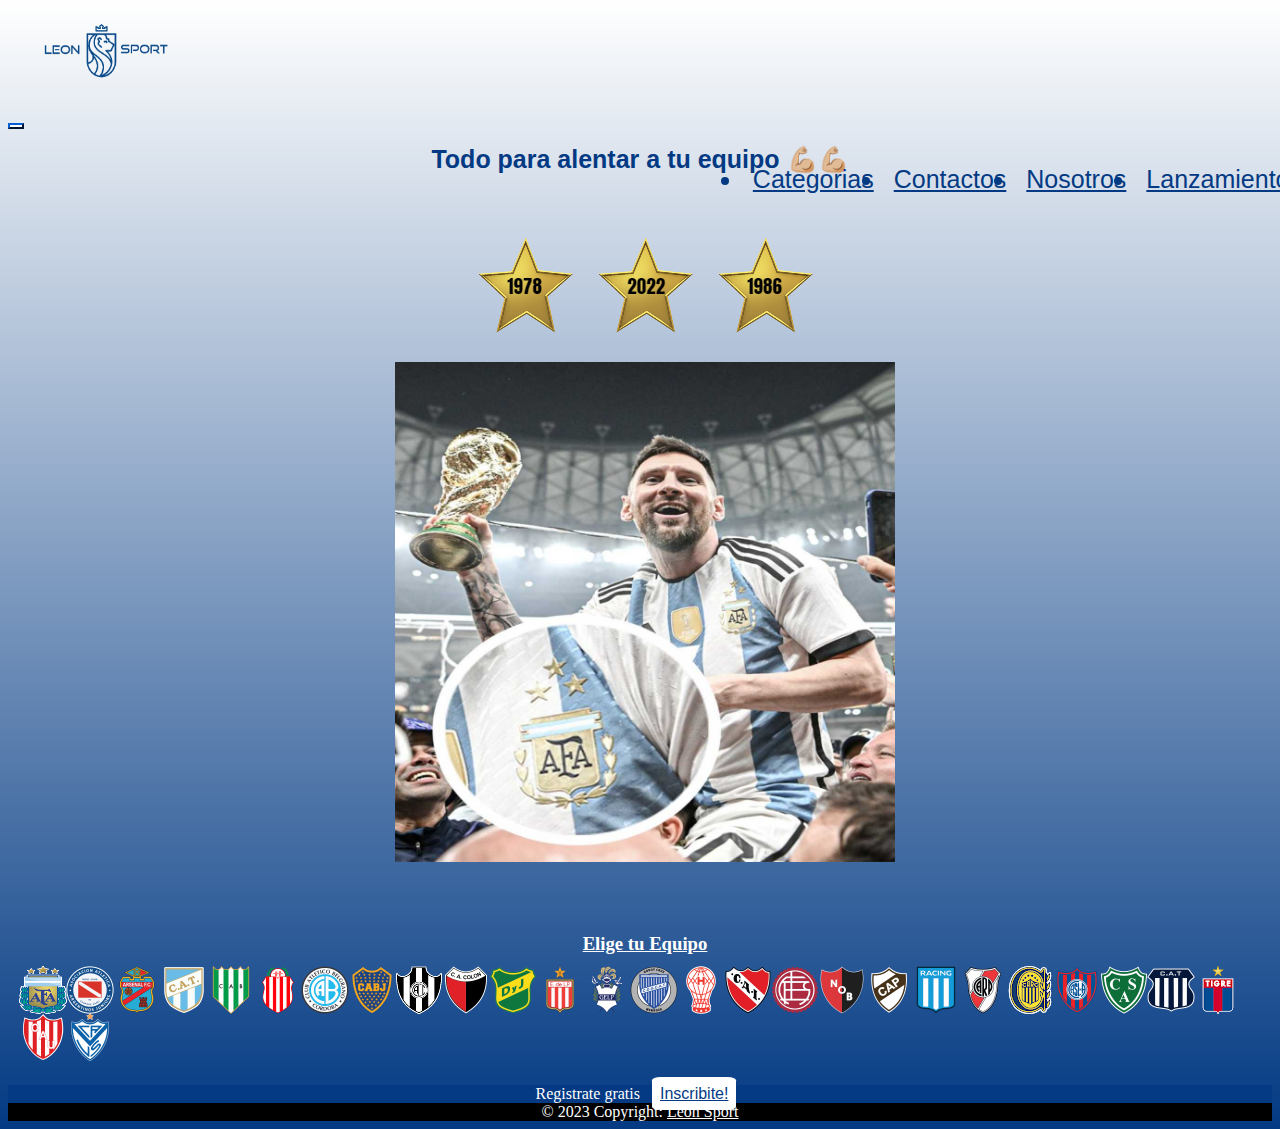
<file: index.html>
<!DOCTYPE html>
<html lang="en">
<head>
    <meta charset="UTF-8">
    <meta http-equiv="X-UA-Compatible" content="IE=edge">
    <meta name="viewport" content="width=device-width, initial-scale=1.0">
    <link href="https://cdn.jsdelivr.net/npm/bootstrap@5.2.3/dist/css/bootstrap.min.css" rel="stylesheet" integrity="sha384-rbsA2VBKQhggwzxH7pPCaAqO46MgnOM80zW1RWuH61DGLwZJEdK2Kadq2F9CUG65" crossorigin="anonymous">
    <title>Leon sports, el lugar del deporte</title>
    <meta name="description" content= "Encontra los productos más buscados en Ropa Deportiva. Aprovecha cuotas sin interés y envios a todo el pais...">
    <link rel="stylesheet" href="https://cdnjs.cloudflare.com/ajax/libs/font-awesome/6.2.1/css/all.min.css" integrity="sha512-MV7K8+y+gLIBoVD59lQIYicR65iaqukzvf/nwasF0nqhPay5w/9lJmVM2hMDcnK1OnMGCdVK+iQrJ7lzPJQd1w==" crossorigin="anonymous" referrerpolicy="no-referrer" />
    <link rel="stylesheet" href="https://cdnjs.cloudflare.com/ajax/libs/animate.css/4.1.1/animate.min.css"/>
    <link rel="stylesheet" href="./asset/css/style.css">
    <link rel="shortcut icon" href="./asset/img/favicon.ico">
</head>

<body class="contenedor">
  <nav class="navbar navbar-expand-lg ">
    <img class="icono" src="./asset/img/icono3.png" alt="icono leon sports">
    <div class="container-fluid">
      <button class="navbar-toggler" type="button" data-bs-toggle="collapse" data-bs-target="#navbarNavDropdown" aria-controls="navbarNavDropdown" aria-expanded="false" aria-label="Toggle navigation">
        <span><i class="hamburguesa fas fa-bars"></i></span>
      </button>
      <div class="collapse navbar-collapse" id="navbarNavDropdown">
        <ul class="navegador navbar-nav">
          <li class="nav-item">
            <a class="nav-link" href="./pages/categorias.html">Categorias</a>
          </li>
          <li class="nav-item">
            <a class="nav-link" href="./pages/contactos.html">Contactos</a>
          </li>
          <li class="nav-item">
            <a class="nav-link" href="./pages/nosotros.html">Nosotros</a>
          </li>
          <li class="nav-item">
            <a class="nav-link" href="./pages/lanzamientos.html">Lanzamientos</a>
          </li>
        </ul>
      </div>
    </div>
  </nav>


  <header class="header">
    <h1 class="animate__animated animate__heartBeat">Todo para alentar a tu equipo 💪🏼💪🏼 </h1>
  </header>

  <main class="main">
    <div class="slider">
      <div class="estrellas">
        <img class="estrella"src="./asset/img/estrella1978.png" alt="Estrella">
        <img class="estrella-dos"src="./asset/img/estrella2022.png" alt="Estrella">
        <img class="estrella"src="./asset/img/estrella1986.png" alt="Estrella">
    </div>
      <ul>
        <li><img src="./asset/img/camisetaMessi.jpg" alt="camiseta AFA titular messi"></li>
        <li><img src="./asset/img/remera-tres-estrellas.jpg" alt="camiseta AFA suplente messi"></li>
        <li><img src="./asset/img/boca.jpg" alt="camiseta boca juniors titular"></li>
        <li><img src="./asset/img/bocaSuplente.jpg" alt="camiseta boca juniors suplente"></li>
        
                
      </ul>
    </div>
    <div>
      <ul class="equipo">
        <h3 class="escudo" >Elige tu Equipo </h3>
        <div class="escudos">
        <a href="https://www.afashop.com.ar/home"><img src="./asset/img/escudos/afa.png" alt="Selecion Arentina de Futbol"/></a>
        <a href="https://tienda.umbro.com.ar/clubes/argentinos-jr?gclid=CjwKCAiA5Y6eBhAbEiwA_2ZWIZDpnnl56EYGSf_jqzMU1gGxRgYSXpAY-ojZX_ishQgrAstPDip42hoCzBEQAvD_BwE"><img src="./asset/img/escudos/argentinos.png" alt="Argentinos Juniors"/></a>
        <a href="https://www.arseshop.com.ar/"><img src="./asset/img/escudos/arsenal.png" alt="Arsenal de sarandi"/></a>
        <a href="https://tienda.umbro.com.ar/clubes/atletico-tucuman?gclid=CjwKCAiA5Y6eBhAbEiwA_2ZWIR1cQvMOVeZKRZo7a6fayakj4dSm-4pD-wMcMtYI7I1UX8k2R44a6xoCA_YQAvD_BwE"><img src="./asset/img/escudos/atletico-tucuman.png" alt="Atletico Tucuman"/></a>
        <a href="https://shopclubabanfield.mitiendanube.com/"><img src="./asset/img/escudos/banfiel.png" alt="Banfield"/></a>
        <a href="https://www.tiendaascenso.com.ar/clubes/nacional-b/barracas-central/"><img src="./asset/img/escudos/barracas-Central.png" alt="Barracas Central"/></a>
        <a href="https://republicadealberdi.ar/"><img src="./asset/img/escudos/belgrano.png" alt="Belgrano de Cordoba"/></a>
        <a href="https://www.bocashop.com.ar/"><img src="./asset/img/escudos/boca.png" alt="Boca Juniors"/></a>
        <a href="https://adhoconline.com.ar/tienda/ols/categories/cacc"><img src="./asset/img/escudos/central-cordoba.png" alt="Central Cordoba"/></a>
        <a href="https://listado.mercadolibre.com.ar/camiseta-colon-santa"><img src="./asset/img/escudos/colon.png" alt="Colon de Santa Fe"/></a>
        <a href="https://listado.mercadolibre.com.ar/defensa-y-justicia-merchandising?matt_tool=68536632&matt_word=&matt_source=google&matt_campaign_id=10375307423&matt_ad_group_id=102828799643&matt_match_type=&matt_network=g&matt_device=c&matt_creative=631503137704&matt_keyword=&matt_ad_position=&matt_ad_type=&matt_merchant_id=&matt_product_id=&matt_product_partition_id=&matt_target_id=dsa-19959388920&gclid=CjwKCAiA5Y6eBhAbEiwA_2ZWIaSka1fCwVUA86lmpJM82Lgp9-D2QlkcDX-A2MVIjkX7x_Gsq8DjwBoCpHEQAvD_BwE"><img src="./asset/img/escudos/defensa.png" alt="Defensa y Justicia"/></a>
        <a href="https://www.tiendapincha.com/?campaign=google-search&utm_source=google&utm_medium=google-search&utm_campaign=brand&gclid=CjwKCAiA5Y6eBhAbEiwA_2ZWIYTFli2kUakoEIos-F7PbfeGCz5DwOVMbFo0EsgQFriPgDApy87nvxoCMsUQAvD_BwE"><img src="./asset/img/escudos/estudiantes.png" alt="Estudiantes de la Plata"/></a>
        <a href="https://loboshop.com.ar/"><img src="./asset/img/escudos/gimnasia.png" alt="Gimnasia de la Plata"/></a>
        <a href="https://fiumesport.com/godoy-cruz/#gc"><img src="./asset/img/escudos/godoy-cruz.png" alt="Godoy cruz de Mendoza"/></a>
        <a href="https://tienda.cahuracan.com/"><img src="./asset/img/escudos/huracan.png" alt="Huracan"/></a>
        <a href="https://www.diablosoy.com/"><img src="./asset/img/escudos/independiente.png" alt="Independiente de Avellaneda"/></a>
        <a href="https://www.tiendagranate.clublanus.com/"><img src="./asset/img/escudos/lanus.png" alt="Lanus"/></a>
        <a href="https://tiendanewells.com/categoria/futbol/"><img src="./asset/img/escudos/ñuls.png" alt="Newells old boys"/></a>
        <a href="https://www.platensemania.com.ar/productos1/?mpage=3"><img src="./asset/img/escudos/platense.png" alt="Platense"/></a>
        <a href="https://locademia.racingclub.com.ar/tienda/indumentaria/"><img src="./asset/img/escudos/racing.png" alt="Racing club de Avellaneda"/></a>
        <a href="https://www.tiendariver.com/#"><img src="./asset/img/escudos/river.png" alt="River Plate"/></a>
        <a href="https://rosariocentraltienda.com/"><img src="./asset/img/escudos/rosario-central.png" alt="Rosario Central"/></a>
        <a href="https://www.soycuervo.com/?gclid=CjwKCAiA5Y6eBhAbEiwA_2ZWIVLueUhBle5ycEcbZvI7MLXq9WGEFZccnjUa0JYiY9EppL5QL2HKrBoC-xUQAvD_BwE"><img src="./asset/img/escudos/san-lorenzo.png" alt="San Lorenzo de Almagro"/></a>
        <a href="https://listado.mercadolibre.com.ar/ropa-de-sarmiento-de-junin"><img src="./asset/img/escudos/sarmiento.png" alt="Sarmiento de Junin"/></a>
        <a href="https://tienda.clubtalleres.com.ar/"><img src="./asset/img/escudos/talleres.png" alt="Talleres de Cordoba"/></a>
        <a href="https://www.tiendatigre.com.ar/"><img src="./asset/img/escudos/tigre.png" alt="Tigre"/></a>
        <a href="https://www.tiendaunion.com.ar/"><img src="./asset/img/escudos/union.png" alt="Union de Santa Fe"/></a>
        <a href="https://tiendavelez.com.ar/"><img src="./asset/img/escudos/velez.png" alt="Velez Sarfield"/></a>
        </div>
      </ul>
    </div>
        
  </main>

  <aside class="aside">
    <div class="col-12 col-md-12 col-xl-12">
    <span> Registrate gratis</span>
    <a class="btn-reg btn btn-primary " href="./pages/contactos.html">Inscribite!</a>
    </div>
  </aside>

  <footer class="footer" >
    <div class="copyright  col-12 col-md-12 col-xl-12">
      © 2023 Copyright:
      <a class="copyright-leon" href="./index.html">Leon Sport</a>
      </div>
  </footer>
<script src="https://cdn.jsdelivr.net/npm/bootstrap@5.2.3/dist/js/bootstrap.bundle.min.js" integrity="sha384-kenU1KFdBIe4zVF0s0G1M5b4hcpxyD9F7jL+jjXkk+Q2h455rYXK/7HAuoJl+0I4" crossorigin="anonymous"></script>

</body>
</html>
</file>
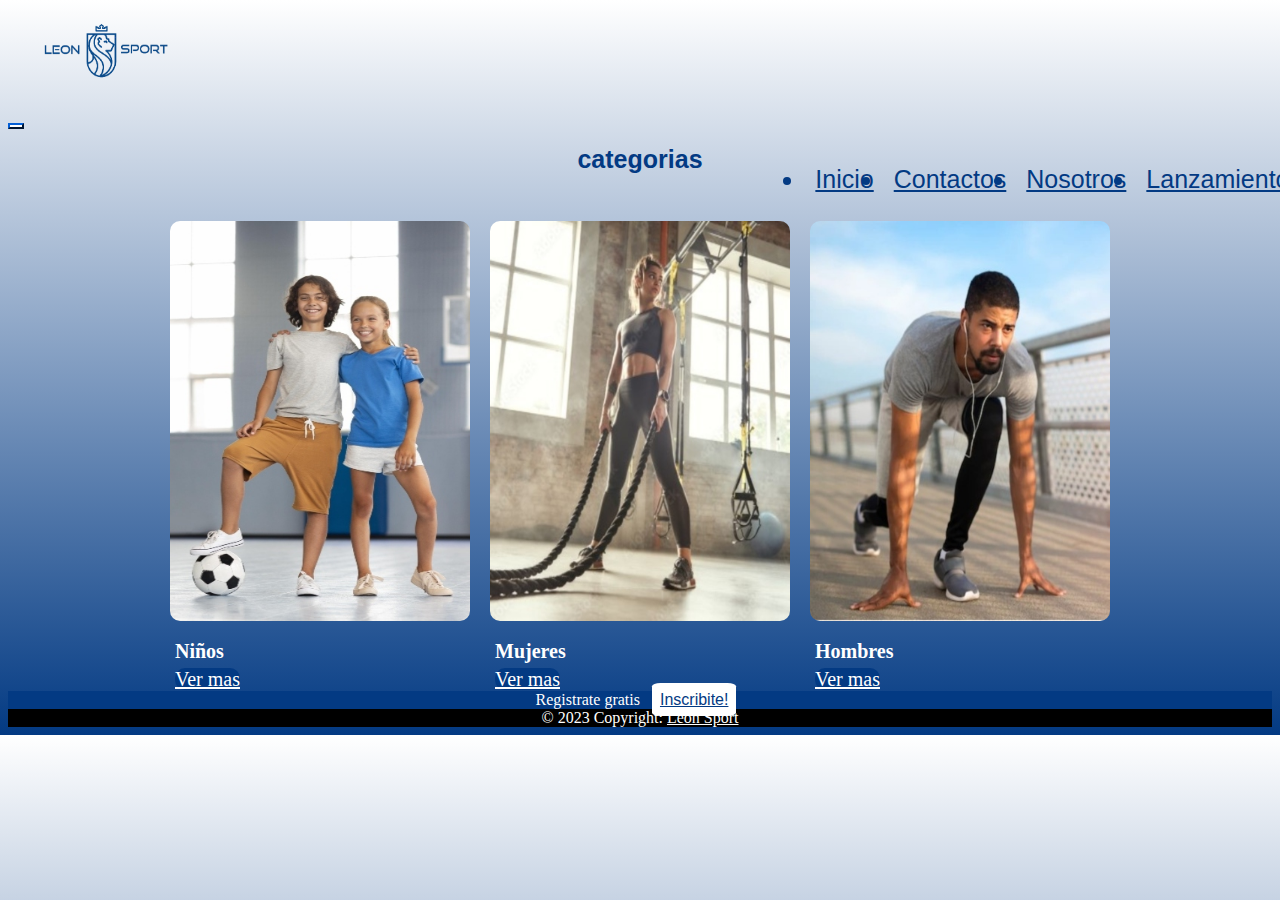
<file: pages/categorias.html>
<!DOCTYPE html>
<html lang="en">
  <head>
    <meta charset="UTF-8">
    <meta http-equiv="X-UA-Compatible" content="IE=edge">
    <meta name="viewport" content="width=device-width, initial-scale=1.0">
    <link href="https://cdn.jsdelivr.net/npm/bootstrap@5.2.3/dist/css/bootstrap.min.css" rel="stylesheet" integrity="sha384-rbsA2VBKQhggwzxH7pPCaAqO46MgnOM80zW1RWuH61DGLwZJEdK2Kadq2F9CUG65" crossorigin="anonymous">
    <title> La mejor variedad y amplio stock de ropa deportiva.</title>
    <link rel="stylesheet" href="https://cdnjs.cloudflare.com/ajax/libs/font-awesome/6.2.1/css/all.min.css" integrity="sha512-MV7K8+y+gLIBoVD59lQIYicR65iaqukzvf/nwasF0nqhPay5w/9lJmVM2hMDcnK1OnMGCdVK+iQrJ7lzPJQd1w==" crossorigin="anonymous" referrerpolicy="no-referrer" />
    <link rel="stylesheet" href="https://cdnjs.cloudflare.com/ajax/libs/animate.css/4.1.1/animate.min.css"/>
    <link rel="stylesheet" href="../asset/css/style.css">
    <link rel="shortcut icon" href="../asset/img/favicon.ico">
 </head>

 <body class="contenedor">
  <nav class="navbar navbar-expand-lg ">
    <img class="icono" src="../asset/img/icono3.png" alt="icono leon sports">
    <div class="container-fluid">
      <button class="navbar-toggler" type="button" data-bs-toggle="collapse" data-bs-target="#navbarNavDropdown" aria-controls="navbarNavDropdown" aria-expanded="false" aria-label="Toggle navigation">
        <span><i class="hamburguesa fas fa-bars"></i></span>
      </button>
      <div class="collapse navbar-collapse" id="navbarNavDropdown">
        <ul class="navegador navbar-nav">
          <li class="nav-item">
            <a class="nav-link" href="../index.html">Inicio</a>
          </li>
          <li class="nav-item">
            <a class="nav-link" href="../pages/contactos.html">Contactos</a>
          </li>
          <li class="nav-item">
            <a class="nav-link" href="../pages/nosotros.html">Nosotros</a>
          </li>
          <li class="nav-item">
            <a class="nav-link" href="../pages/lanzamientos.html">Lanzamientos</a>
          </li>
        </ul>
      </div>
    </div>
  </nav>

  <header class="header">
    <h1 class="animate__animated animate__heartBeat">categorias</h1>
  </header>

  <main class="main-categoria">
    <div class="picture">
      <div>
        <img src="../asset/img/niños.jpg">
        <div >
          <h3 class="btn"> Niños</h3>
          <a class="btn2 btn btn-primary " href="https://www.mercadolibre.com.ar/">Ver mas</a>
        </div>
      </div>
      <div>
        <img src="../asset/img/mujer.jpg">
        <div >
          <h3 class="btn">Mujeres</h3>
          <a class="btn2 btn btn-primary " href="https://www.mercadolibre.com.ar/">Ver mas</a>
        </div>
      </div>
      <div>
        <img src="../asset/img/hombre.jpg">
        <div >
          <h3 class="btn">Hombres</h3>
          <a class="btn2 btn btn-primary " href="https://www.mercadolibre.com.ar/">Ver mas</a>
        </div>
      </div>
    
    </div>
    
  </main>

  <aside class="aside">
    <div class="col-12 col-md-12 col-xl-12">
    <span> Registrate gratis</span>
     <a class="btn-reg btn btn-primary " href="../pages/contactos.html">Inscribite!</a> 
    </div>
  </aside>

  <footer class="footer" >
    <div class="copyright  col-12 col-md-12 col-xl-12">
      © 2023 Copyright:
      <a class="copyright-leon" href="../index.html">Leon Sport</a>
      </div>
  </footer>
  <script src="https://cdn.jsdelivr.net/npm/bootstrap@5.2.3/dist/js/bootstrap.bundle.min.js" integrity="sha384-kenU1KFdBIe4zVF0s0G1M5b4hcpxyD9F7jL+jjXkk+Q2h455rYXK/7HAuoJl+0I4" crossorigin="anonymous"></script>
</body>
</html>
</file>
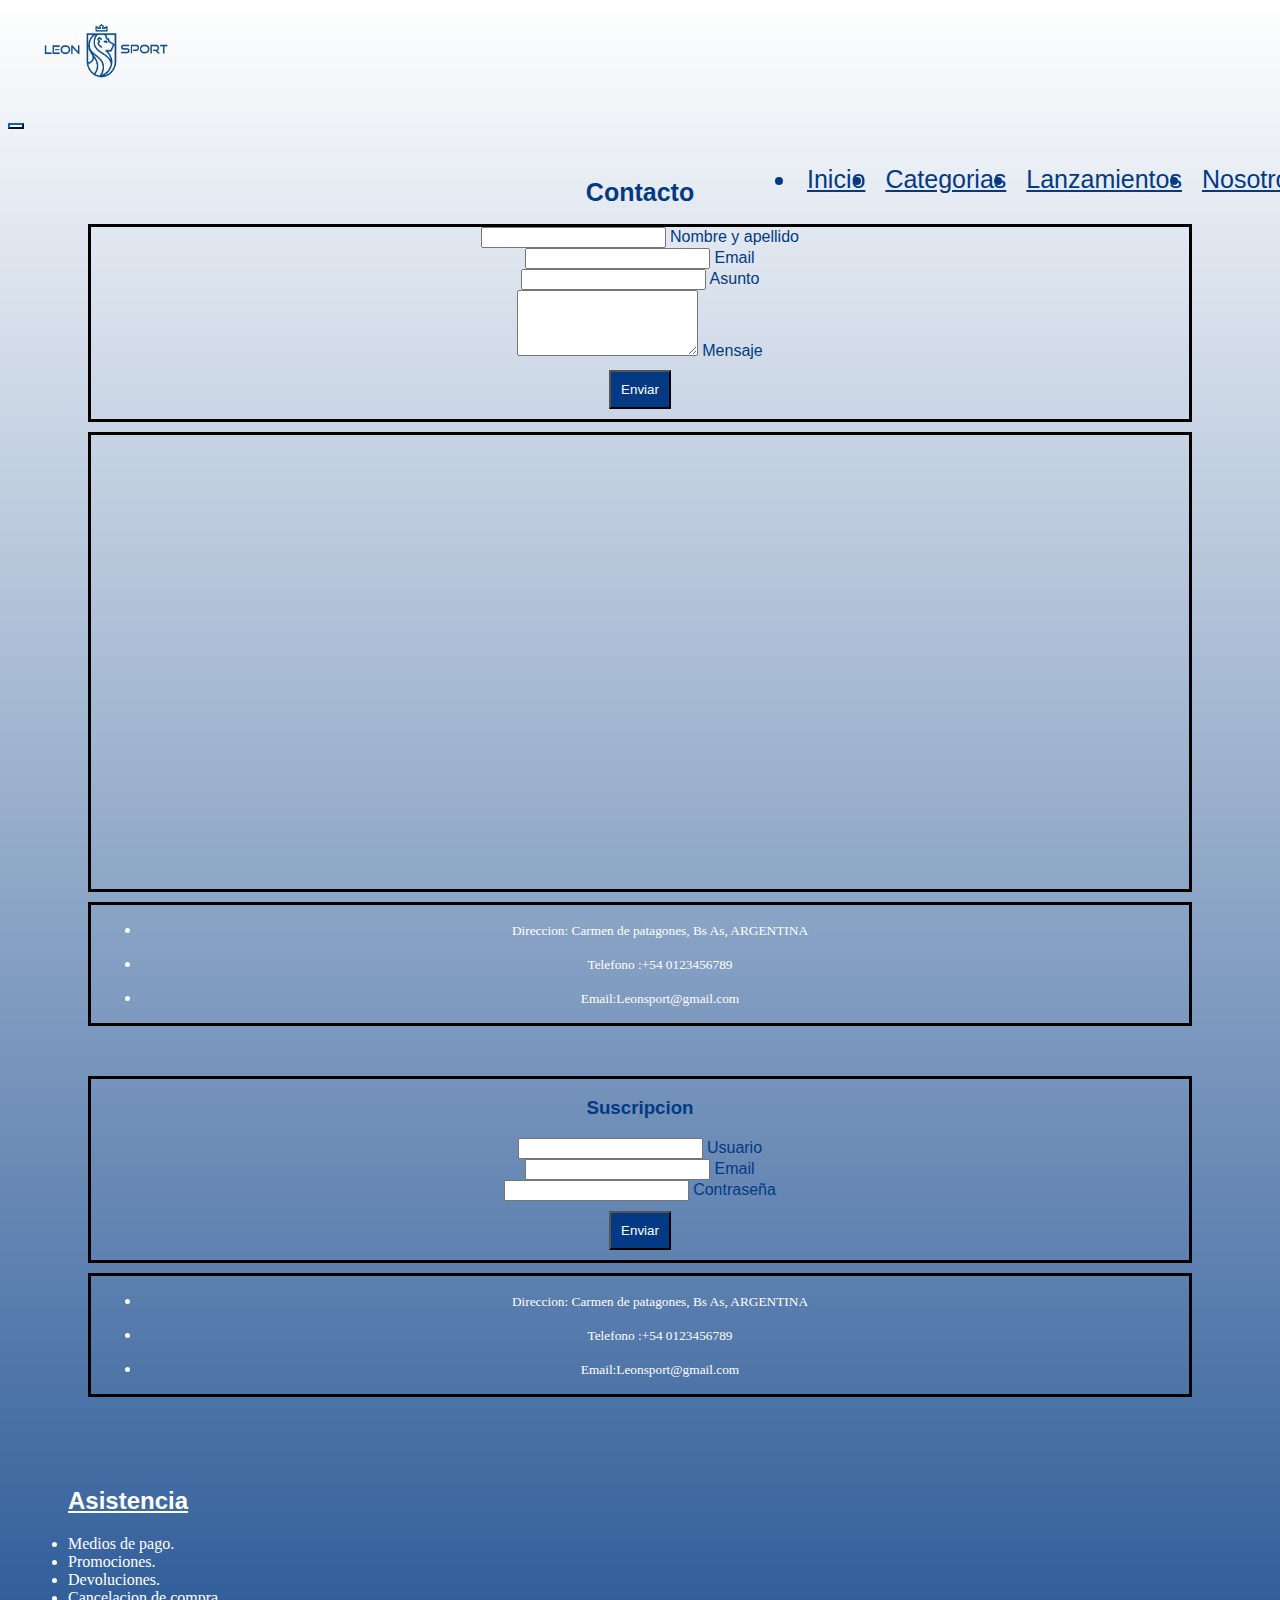
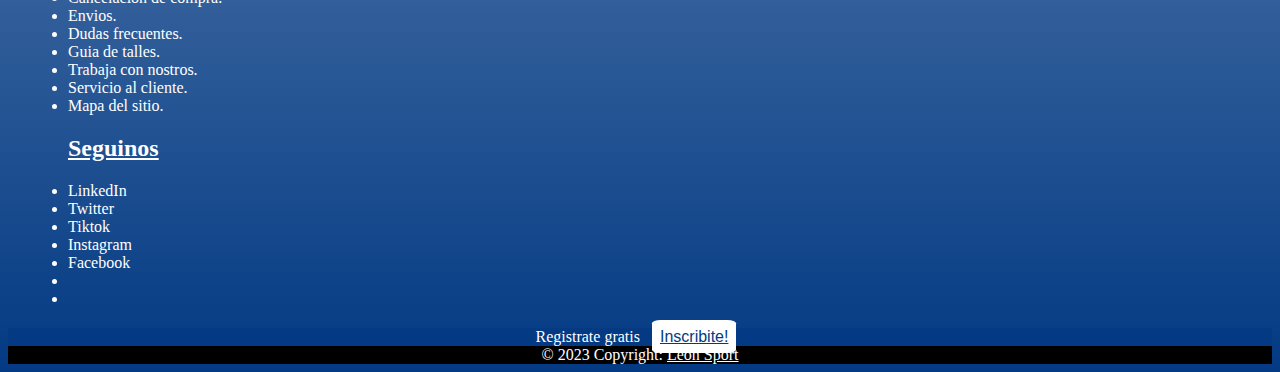
<file: pages/contactos.html>
<!DOCTYPE html>
<html lang="en">
  <head>
    <meta charset="UTF-8">
    <meta http-equiv="X-UA-Compatible" content="IE=edge">
    <meta name="viewport" content="width=device-width, initial-scale=1.0">
    <link href="https://cdn.jsdelivr.net/npm/bootstrap@5.2.3/dist/css/bootstrap.min.css" rel="stylesheet" integrity="sha384-rbsA2VBKQhggwzxH7pPCaAqO46MgnOM80zW1RWuH61DGLwZJEdK2Kadq2F9CUG65" crossorigin="anonymous">
    <title>contactanos y descubri lo mejor para hacer tu deporte favorito </title>
    <link rel="stylesheet" href="https://cdnjs.cloudflare.com/ajax/libs/font-awesome/6.2.1/css/all.min.css" integrity="sha512-MV7K8+y+gLIBoVD59lQIYicR65iaqukzvf/nwasF0nqhPay5w/9lJmVM2hMDcnK1OnMGCdVK+iQrJ7lzPJQd1w==" crossorigin="anonymous" referrerpolicy="no-referrer" />
    <link rel="stylesheet" href="https://cdnjs.cloudflare.com/ajax/libs/animate.css/4.1.1/animate.min.css"/>
    <link rel="stylesheet" href="../asset/css/style.css">
    <link rel="shortcut icon" href="../asset/img/favicon.ico">
</head>

<body class="contenedor">
  <nav class="navbar navbar-expand-lg">
    <img class="icono" src="../asset/img/icono3.png" alt="icono leon sports">
    <div class="container-fluid">
      <button class="navbar-toggler" type="button" data-bs-toggle="collapse" data-bs-target="#navbarNavDropdown" aria-controls="navbarNavDropdown" aria-expanded="false" aria-label="Toggle navigation">
        <span><i class="hamburguesa fas fa-bars"></i></span>
      </button>
      <div class="collapse navbar-collapse" id="navbarNavDropdown">
        <ul class="navegador navbar-nav">
          <li class="nav-item">
            <a class="nav-link" href="../index.html">Inicio</a>
          </li>
          <li class="nav-item">
            <a class="nav-link" href="../pages/categorias.html">Categorias</a>
          </li>
          <li class="nav-item">
            <a class="nav-link" href="../pages/lanzamientos.html">Lanzamientos</a>
          </li>
          <li class="nav-item">
            <a class="nav-link" href="../pages/nosotros.html">Nosotros</a>
          </li>
        </ul>
      </div>
    </div>
  </nav>
    

  <header class="header">
    <section class="formulario-contacto">
      <h1 class="mb-5">Contacto </h1>
      <div class="row col-12 m-1">
        <div class=" col-12 col-lg-12">
        <form action="https://formsubmit.co/a81b98e922560a7ac6f0aa8d51d7d135" method="POST">
          <div class="row">
            <div class="formulario-uno row col-12 d-flex">
              <div class="row  mt-4 mb-4">
                <div class="col-md-6  ">
                  <div class="form-outline">
                    <input type="text"  required id="form3Example1" class="form-control"/>
                    <label class="form-label" for="form3Example1">Nombre y apellido</label> 
                  </div>
                </div>
                <div class="col-md-6">
                  <div class="form-outline">
                    <input type="email" required  id="form3Example2" class="form-control" />
                    <label class="form-label" for="form3Example2">Email</label>
                  </div>
                </div>
              </div>
              <div class="form-outline mb-4">
                <input type="text" id="form3Example3" class="form-control" />
                <label class="form-label" for="form3Example3">Asunto</label>
              </div>
              <div class="form-outline">
                <textarea class="form-control" id="form4Example3" rows="4"></textarea>
                <label class="  form-label" for=" form4Example3">Mensaje</label>
              </div>
              <div class="text-center text-md-start mb-4">
                <button  type="submit" class=" btn-send col-12 col-lg-12 btn-primary mb-5 mb-md-0">
                Enviar
              </button>
              </div>
            </div>

            <div class=" formulario-dos row col-12  col-lg-12 d-flex">
              <iframe src="https://www.google.com/maps/embed?pb=!1m18!1m12!1m3!1d28740.656216605563!2d-62.9975949045417!3d-40.784248327359016!2m3!1f0!2f0!3f0!3m2!1i1024!2i768!4f13.1!3m3!1m2!1s0x95f69886cf28b575%3A0x65960a8c9adb1e80!2sCarmen%20de%20Patagones%2C%20Provincia%20de%20Buenos%20Aires!5e0!3m2!1ses-419!2sar!4v1672014345503!5m2!1ses-419!2sar" width="600" height="450" style="border:0;" allowfullscreen="" loading="lazy" referrerpolicy="no-referrer-when-downgrade"></iframe>
              <class="h-100 w-100" style="border:0;" allowfullscreen="" loading="lazy"></iframe>
            </div>
          
            <div class="formulario-tres row col-12  col-md-12 d-flex ">
              <ul class="list-unstyled">
                <li>
                  <i class="icon-contact fas fa-map-marker-alt fa-2x"></i>
                  <p><small> Direccion: Carmen de patagones, Bs As, ARGENTINA</small></p>
                </li>
                <li>
                  <i class="icon-contact fas fa-phone fa-2x"></i>
                  <p><small> Telefono :+54 0123456789</small></p>
                </li>
                <li>
                  <i class="icon-contact fas fa-envelope fa-2x"></i>
                  <p><small> Email:Leonsport@gmail.com</small></p>
                </li>
              </ul>
            </div>
          </div>
        </form>
        </div>
      </div>
    </section>
    <section class="formulario-contacto">
      <div class="row col-12 m-1">
        <div class=" col-12 col-lg-12">
        <form>
          <div class="row">
            <div class="formulario-uno row col-12 d-flex">
              <h3 class="mb-5">Suscripcion</h3>
              <div class="row  mt-4 mb-4">
                <div class="col-md-6  ">
                  <div class="form-outline">
                    <input type="text"  required id="form3Example1" class="form-control"/>
                    <label class="form-label" for="form3Example1">Usuario</label> 
                  </div>
                </div>
                <div class="col-md-6">
                  <div class="form-outline">
                    <input type="email" required  id="form3Example2" class="form-control" />
                    <label class="form-label" for="form3Example2">Email</label>
                  </div>
                </div>
              </div>
              <div class="form-outline mb-4">
                <input type="password" id="form3Example3" class="form-control" />
                <label class="form-label" for="form3Example3">Contraseña</label>
              </div>
              <div class="text-center text-md-start mb-4">
                <button  type="submit" class=" btn-send col-12 col-lg-12 btn-primary mb-5 mb-md-0">
                Enviar
              </button>
              </div>
            </div>  
            <div class="formulario-tres row col-12  col-md-12 d-flex ">
              <ul class="list-unstyled">
                <li>
                  <i class="icon-contact fas fa-map-marker-alt fa-2x"></i>
                  <p><small> Direccion: Carmen de patagones, Bs As, ARGENTINA</small></p>
                </li>
                <li>
                  <i class="icon-contact fas fa-phone fa-2x"></i>
                  <p><small> Telefono :+54 0123456789</small></p>
                </li>
                <li>
                  <i class="icon-contact fas fa-envelope fa-2x"></i>
                  <p><small> Email:Leonsport@gmail.com</small></p>
                </li>
              </ul>
            </div>
          </div>
        </form>
        </div>
      </div>
    </section>
  </header>

  <main class="lista-servicios row col-12 col-xl-12 ">
    <div class=" row col-12 col-md-6 ms-3">
        <ul class="lista-asistencia list-group-item  row col-12 col-md-12 bg-transparent border-0 p-0 mb-2 ">
          <h2 class="formulario-cuatro list-group-item row col-12 col-md-6 d-flex"> Asistencia</h2>
          <li class="formulario-cuatro list-group-item row col-12 col-md-6 d-flex">Medios de pago.</li>
          <li class="formulario-cuatro list-group-item row col-12 col-md-6 d-flex">Promociones.</li>
          <li class="formulario-cuatro list-group-item row col-12 col-md-6 d-flex">Devoluciones.</li>
          <li class="formulario-cuatro list-group-item row col-12 col-md-6 d-flex">Cancelacion de compra.</li>
          <li class="formulario-cuatro list-group-item row col-12 col-md-6 d-flex">Envios.</li>
          <li class="formulario-cuatro list-group-item row col-12 col-md-6 d-flex">Dudas frecuentes.</li>
          <li class="formulario-cuatro list-group-item row col-12 col-md-6 d-flex">Guia de talles.</li>
          <li class="formulario-cuatro list-group-item row col-12 col-md-6 d-flex">Trabaja con nostros.</li>
          <li class="formulario-cuatro list-group-item row col-12 col-md-6 d-flex">Servicio al cliente.</li>
          <li class="formulario-cuatro list-group-item row col-12 col-md-6 d-flex">Mapa del sitio.</li>
        </ul>
        </div>
          <div class="lista-social row col-12 col-md-6 d-flex">
            <ul class="list-group row col-12 col-md-6">
              <h2 class=" form-cinco row col-12 col-md-6 d-flex">Seguinos</h2>
              <li class="list-group-item bg-transparent border-0 p-0 mb-2 ">
                <a class="form-seis row col-12 col-md-6 d-flex" href="https://www.linkedin.com/">LinkedIn</a>
              </li>
              <li class="list-group-item bg-transparent border-0 p-0 mb-2">
                <a class=" form-seis row col-12 col-md-6 d-flex" href="https://twitter.com/">Twitter</a>       
              </li class="list-group-item bg-transparent border-0 p-0 mb-2">
              <li class="list-group-item bg-transparent border-0 p-0 mb-2"> 
                <a class="form-seis row col-12 col-md-6 d-flex" href="https://www.tiktok.com/">Tiktok</a>
              </li>
              <li class="list-group-item bg-transparent border-0 p-0 mb-2">
                <a class="form-seis row col-12 col-md-6 d-flex" href="https://www.instagram.com/">Instagram</a>
              </li>
              <li class="list-group-item bg-transparent border-0 p-0 mb-2">
                <a class="form-seis row col-12 col-md-6 d-flex" href="https://www.facebook.com/">Facebook</a>
              </li>
              <li class="list-group-item bg-transparent border-0 p-0 mb-2">
                <a class="form-seis row col-12 col-md-6 d-flex" href="https://www.youtube.com/"></a>
              </li>
              <li class="list-group-item bg-transparent border-0 p-0 mb-2">
                <a class="form-seis row col-12 col-md-6 d-flex" href="https://www.youtube.com/"></a>
              </li>
          </ul>
          </div>
    </main>

    <aside class="aside">
      <div class="col-12 col-md-12 col-xl-12">
      <span> Registrate gratis</span>
      <a class="btn-reg btn btn-primary " href="../pages/contactos.html">Inscribite!</a> 
      </div>
    </aside>
  
    <footer class="footer" >
      <div class="copyright col-12 col-md-12 col-xl-12">
        © 2023 Copyright:
        <a class="copyright-leon" href="../index.html">Leon Sport</a>
        </div>
    </footer>
    <script src="https://cdn.jsdelivr.net/npm/bootstrap@5.2.3/dist/js/bootstrap.bundle.min.js" integrity="sha384-kenU1KFdBIe4zVF0s0G1M5b4hcpxyD9F7jL+jjXkk+Q2h455rYXK/7HAuoJl+0I4" crossorigin="anonymous"></script>
</body>

</html>
</file>
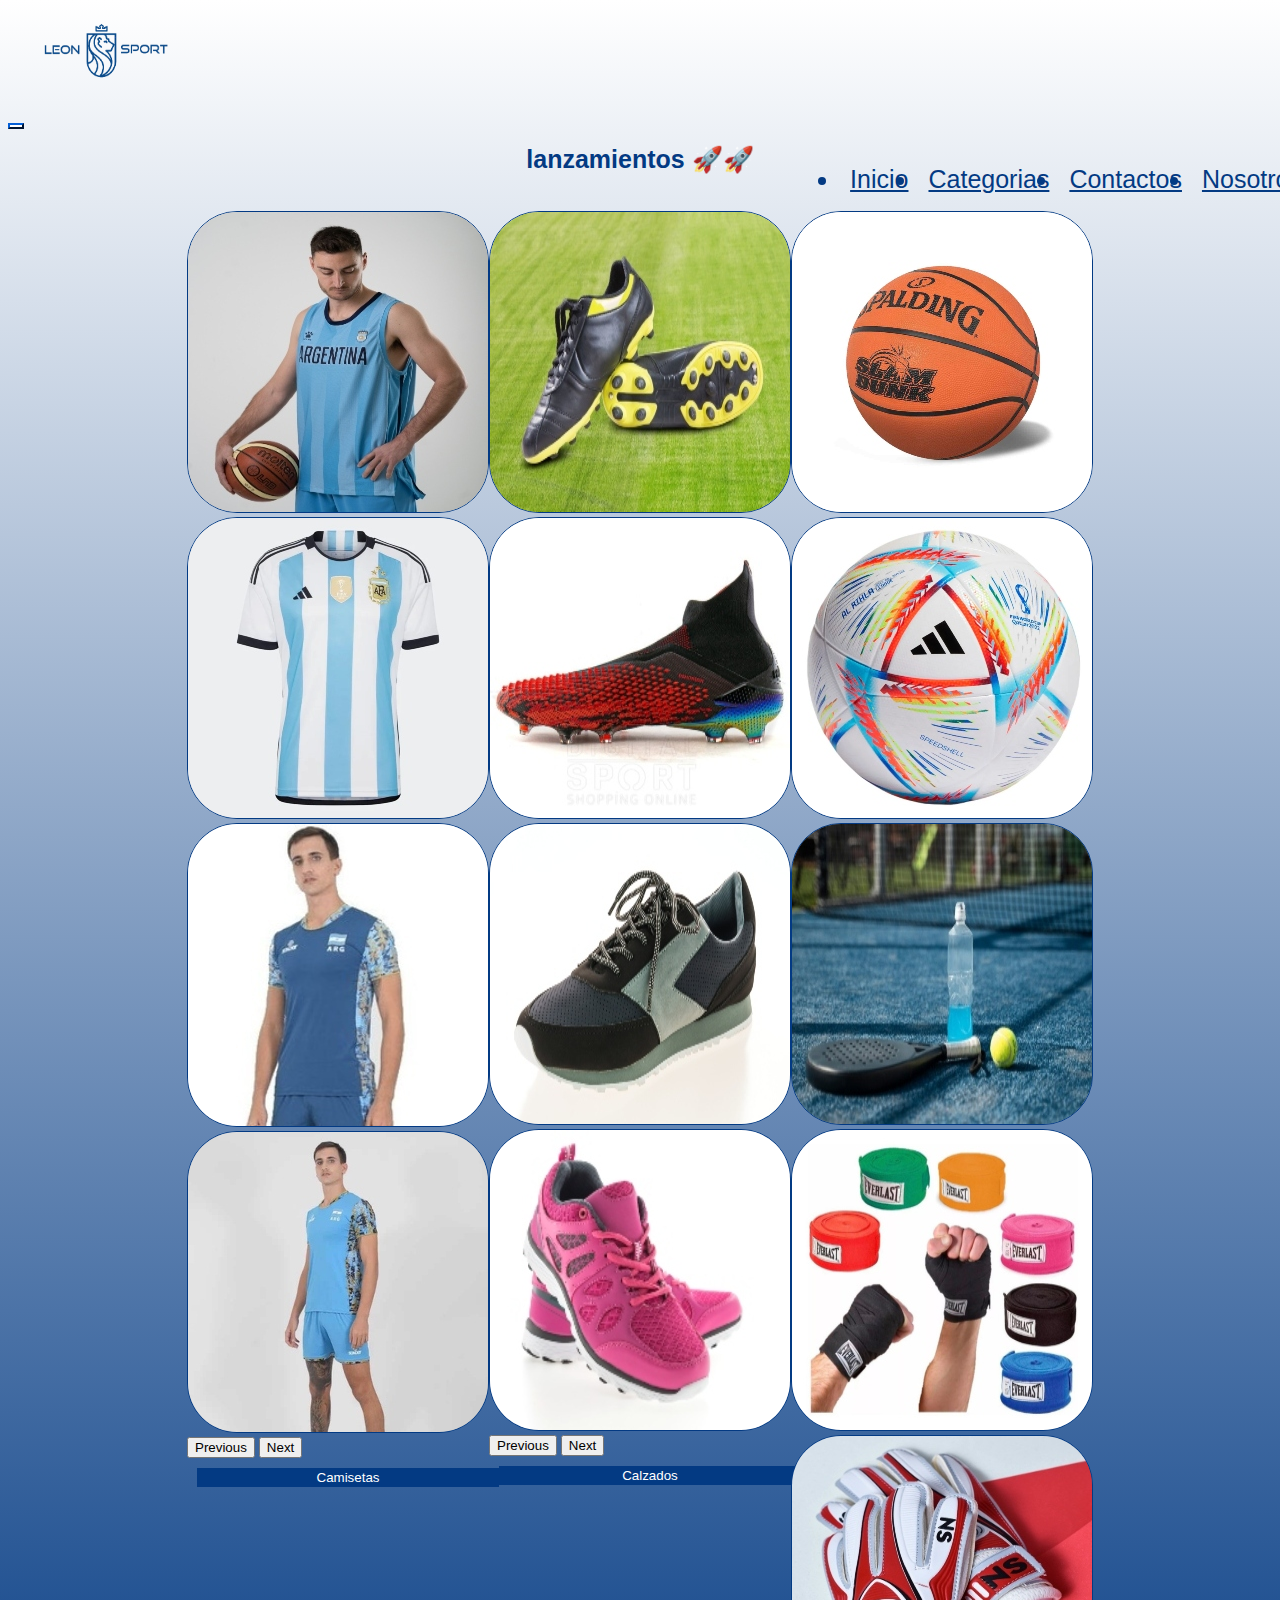
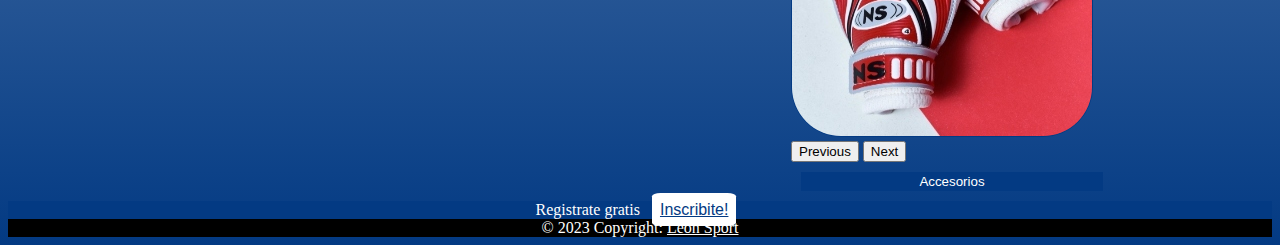
<file: pages/lanzamientos.html>
<!DOCTYPE html>
<html lang="en">
  <head>
    <meta charset="UTF-8">
    <meta http-equiv="X-UA-Compatible" content="IE=edge">
    <meta name="viewport" content="width=device-width, initial-scale=1.0">
    <link href="https://cdn.jsdelivr.net/npm/bootstrap@5.2.3/dist/css/bootstrap.min.css" rel="stylesheet" integrity="sha384-rbsA2VBKQhggwzxH7pPCaAqO46MgnOM80zW1RWuH61DGLwZJEdK2Kadq2F9CUG65" crossorigin="anonymous">
    <title>conoce los lanzamientos de las principales marcas deportivas </title>
    <link rel="stylesheet" href="https://cdnjs.cloudflare.com/ajax/libs/font-awesome/6.2.1/css/all.min.css" integrity="sha512-MV7K8+y+gLIBoVD59lQIYicR65iaqukzvf/nwasF0nqhPay5w/9lJmVM2hMDcnK1OnMGCdVK+iQrJ7lzPJQd1w==" crossorigin="anonymous" referrerpolicy="no-referrer" />
    <link rel="stylesheet" href="https://cdnjs.cloudflare.com/ajax/libs/animate.css/4.1.1/animate.min.css"/>
    <link rel="stylesheet" href="../asset/css/style.css">
    <link rel="shortcut icon" href="../asset/img/favicon.ico">
</head>

  <body class="contenedor">
    <nav class="navbar navbar-expand-lg ">
      <img class="icono" src="../asset/img/icono3.png" alt="icono leon sports">
      <div class="container-fluid">
        <button class="navbar-toggler" type="button" data-bs-toggle="collapse" data-bs-target="#navbarNavDropdown" aria-controls="navbarNavDropdown" aria-expanded="false" aria-label="Toggle navigation">
          <span><i class="hamburguesa fas fa-bars"></i></span>
        </button>
        <div class="collapse navbar-collapse" id="navbarNavDropdown">
          <ul class="navegador navbar-nav">
            <li class="nav-item">
              <a class="nav-link" href="../index.html">Inicio</a>
            </li>
            <li class="nav-item">
              <a class="nav-link" href="../pages/categorias.html">Categorias</a>
            </li>
            <li class="nav-item">
              <a class="nav-link" href="../pages/contactos.html">Contactos</a>
            </li>
            <li class="nav-item">
              <a class="nav-link" href="../pages/nosotros.html">Nosotros</a>
            </li>
          </ul>
        </div>
      </div>
    </nav>

    <header class="header">
      <h1 class="animate__animated animate__heartBeat">lanzamientos 🚀🚀</h1>
    </header>

    <main class="main-lanzamiento container-fluid row" >
      <div id="carousel-uno" class="carousel slide  col-12  col-xs-12 col-md-12 col-lg-4" data-bs-ride="true">
        <div class="carousel-inner" class="carousel-indicators">
          <div class="carousel-item active container-fluid d-flex justify-content-center">
            <img class="img-fluid" src="../asset/img/camisetaBasquet.jpg" class="d-block w-100" alt="camiseta de basquet argentina">
          </div>
          <div class="carousel-item">
            <img class="img-fluid" src="../asset/img/tres-estrellas.jpg" class="d-block w-100" alt="camiseta AFA nueva tres estrellas">
          </div>
          <div class="carousel-item">
            <img class="img-fluid" src="../asset/img/voleyArg.jpg" class="d-block w-100" alt="camiseta voley argentina suplente">
          </div>
            <div class="carousel-item">
              <img class="img-fluid" src="../asset/img/voleyArg2.jpg" class="d-block w-100" alt="camiseta voley argentina titular">
              </div>
        </div>
          <button class="carousel-control-prev " type="button" data-bs-target="#carousel-uno" data-bs-slide="prev">
          <span class="carousel-control-prev-icon" aria-hidden="true"></span>
          <span class="visually-hidden">Previous</span>
        </button>
        <button class="carousel-control-next" type="button" data-bs-target="#carousel-uno" data-bs-slide="next">
          <span class="carousel-control-next-icon" aria-hidden="true"></span>
          <span class="visually-hidden">Next</span>
        </button>
        <button type="button " class="btn-lanzamiento btn btn-secondary btn-lg d-flex"><a href="https://listado.mercadolibre.com.ar/deportes-fitness/futbol/ropa-calzado/camisetas/" class="categories">Camisetas</a></button>
          
      </div>

          <div id="carousel-dos" class="carousel slide col-12  col-xs-12 col-md-12  col-lg-4 " data-bs-ride="true">
            <div class="carousel-inner" class="carousel-indicators">
              <div class="carousel-item active container-fluid d-flex justify-content-center">
                <img class="img-fluid"  src="../asset/img/botines.jpg" class="d-block w-100" alt="botines negros clasicos">
              </div>
              <div class="carousel-item">
                <img class="img-fluid" src="../asset/img/botines2.jpg" class="d-block w-100" alt="botines predator ">
              </div>
              <div class="carousel-item">
                <img class="img-fluid"  src="../asset/img/zapatillas1.jpg" class="d-block w-100" alt="zapatillas running grises">
              </div>
              <div class="carousel-item">
                <img class="img-fluid" src="../asset/img/zapatillas2.jpg" class="d-block w-100" alt="zapatillas running rosa">
              </div>
            </div>
            <button class="carousel-control-prev " type="button" data-bs-target="#carousel-dos" data-bs-slide="prev">
              <span class="carousel-control-prev-icon" aria-hidden="true"></span>
              <span class="visually-hidden">Previous</span>
            </button>
            <button class="carousel-control-next" type="button" data-bs-target="#carousel-dos" data-bs-slide="next">
              <span class="carousel-control-next-icon" aria-hidden="true"></span>
              <span class="visually-hidden">Next</span>
            </button>
            <button type="button " class="btn-lanzamiento btn btn-secondary btn-lg d-flex"><a href="https://listado.mercadolibre.com.ar/ropa-accesorios/calzado/" class="categories">Calzados</a></button>
        </div>

        <div id="carousel-tres" class="carousel slide  col-12  col-xs-12 col-md-12 col-lg-4  " data-bs-ride="true">
          <div class="carousel-inner" class="carousel-indicators">
            <div class="carousel-item active container-fluid d-flex justify-content-center">
              <img class="img-fluid" src="../asset/img/pelota-basquet.jpg" class="d-block w-100" alt="pelota de basquet spalding">
            </div>
            <div class="carousel-item">
              <img class="img-fluid" src="../asset/img/pelota.jpg" class="d-block w-100" alt="pelota al rihla">
            </div>
            <div class="carousel-item">
              <img class="img-fluid" src="../asset/img/padel.jpg" class="d-block w-100" alt="paleta de padel">
            </div>
            <div class="carousel-item">
              <img class="img-fluid" src="../asset/img/vendas.jpg" class="d-block w-100" alt="kid 6 pares vendas everlast Artes Marciales">
            </div>
            <div class="carousel-item">
              <img class="img-fluid" src="../asset/img/guantesArquero.jpg" class="d-block w-100" alt="guantes de arquero ">
            </div>
          </div>
          <button class="carousel-control-prev " type="button" data-bs-target="#carousel-tres" data-bs-slide="prev">
            <span class="carousel-control-prev-icon" aria-hidden="true"></span>
            <span class="visually-hidden">Previous</span>
          </button>
          <button class="carousel-control-next" type="button" data-bs-target="#carousel-tres" data-bs-slide="next">
            <span class="carousel-control-next-icon" aria-hidden="true"></span>
            <span class="visually-hidden">Next</span>
          </button>
          <button type="button " class="btn-lanzamiento btn btn-secondary btn-lg d-flex"><a href="https://listado.mercadolibre.com.ar/accesorios-deportivos" class="categories">Accesorios</a></button>
      </div>
    </main>

    <aside class="aside">
      <div class="col-12 col-md-12 col-xl-12">
      <span> Registrate gratis</span>
      <a class="btn-reg btn btn-primary " href="../pages/contactos.html">Inscribite!</a>
      </div>
    </aside>
  
    <footer class="footer" >
      <div class="copyright  col-12 col-md-12 col-xl-12">
        © 2023 Copyright:
        <a class="copyright-leon" href="../index.html">Leon Sport</a>
        </div>
    </footer>
    <script src="https://cdn.jsdelivr.net/npm/bootstrap@5.2.3/dist/js/bootstrap.bundle.min.js" integrity="sha384-kenU1KFdBIe4zVF0s0G1M5b4hcpxyD9F7jL+jjXkk+Q2h455rYXK/7HAuoJl+0I4" crossorigin="anonymous"></script>
  </body>
</html>
</file>
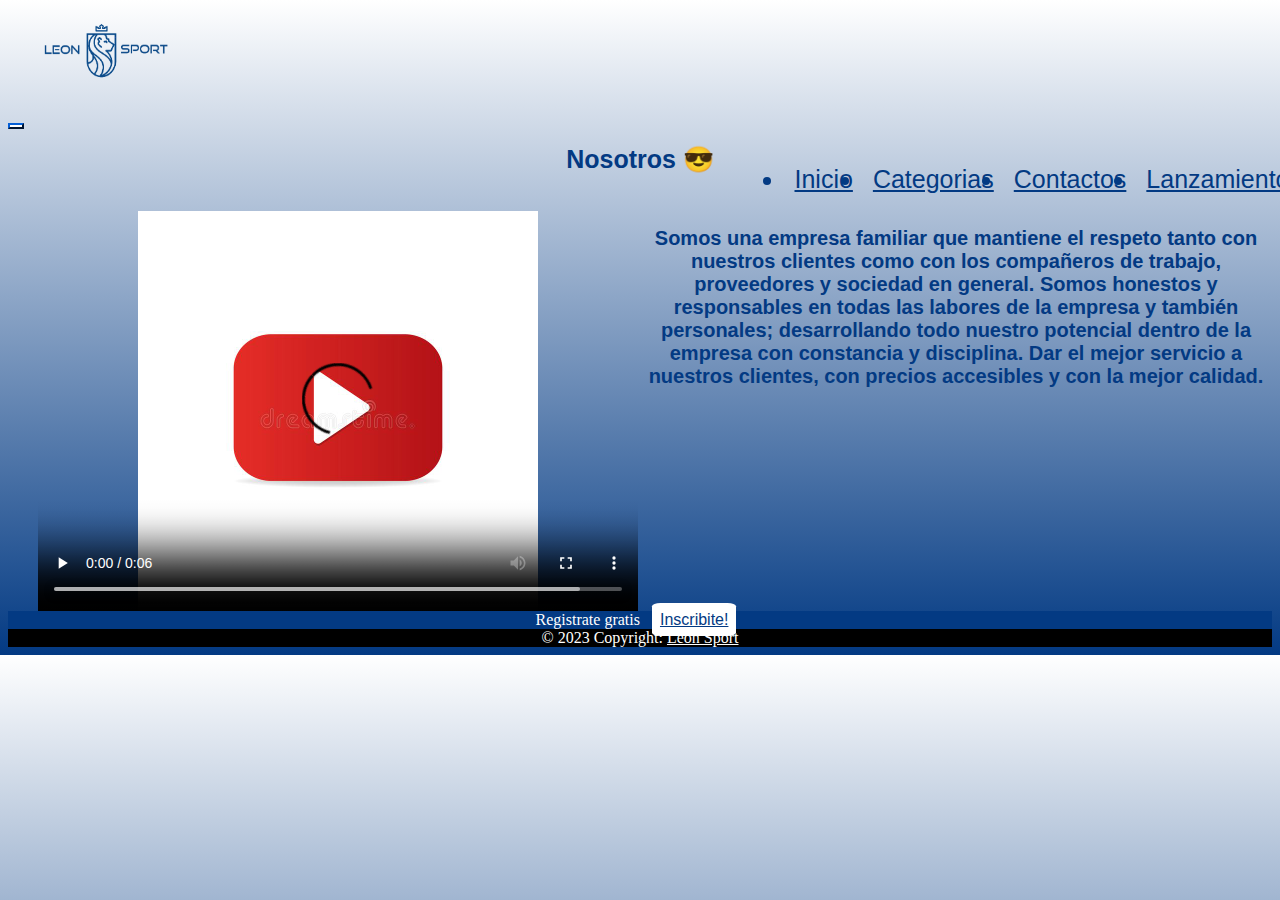
<file: pages/nosotros.html>
<!DOCTYPE html>
<html lang="en">
  <head>
    <meta charset="UTF-8">
    <meta http-equiv="X-UA-Compatible" content="IE=edge">
    <meta name="viewport" content="width=device-width, initial-scale=1.0">
    <link href="https://cdn.jsdelivr.net/npm/bootstrap@5.2.3/dist/css/bootstrap.min.css" rel="stylesheet" integrity="sha384-rbsA2VBKQhggwzxH7pPCaAqO46MgnOM80zW1RWuH61DGLwZJEdK2Kadq2F9CUG65" crossorigin="anonymous">
    <title>Leon sports, el lugar del deporte: Las mejores marcas deportivas y envíos a todo el país.</title>
    <link rel="stylesheet" href="https://cdnjs.cloudflare.com/ajax/libs/font-awesome/6.2.1/css/all.min.css" integrity="sha512-MV7K8+y+gLIBoVD59lQIYicR65iaqukzvf/nwasF0nqhPay5w/9lJmVM2hMDcnK1OnMGCdVK+iQrJ7lzPJQd1w==" crossorigin="anonymous" referrerpolicy="no-referrer" />
    <link rel="stylesheet" href="https://cdnjs.cloudflare.com/ajax/libs/animate.css/4.1.1/animate.min.css"/>
    <link rel="stylesheet" href="../asset/css/style.css">
    <link rel="shortcut icon" href="../asset/img/favicon.ico">
</head>

  <body class="contenedor">
    <nav class="navbar navbar-expand-lg ">
      <img class="icono" src="../asset/img/icono3.png" alt="icono leon sports">
      <div class="container-fluid">
        <button class="navbar-toggler" type="button" data-bs-toggle="collapse" data-bs-target="#navbarNavDropdown" aria-controls="navbarNavDropdown" aria-expanded="false" aria-label="Toggle navigation">
          <span><i class="hamburguesa fas fa-bars"></i></span>
        </button>
        <div class="collapse navbar-collapse" id="navbarNavDropdown">
          <ul class="navegador navbar-nav">
            <li class="nav-item">
              <a class="nav-link" href="../index.html">Inicio</a>
            </li>
            <li class="nav-item">
              <a class="nav-link" href="../pages/categorias.html">Categorias</a>
            </li>
            <li class="nav-item">
              <a class="nav-link" href="../pages/contactos.html">Contactos</a>
            </li>

            <li class="nav-item">
              <a class="nav-link" href="../pages/lanzamientos.html">Lanzamientos</a>
            </li>
          </ul>
        </div>
      </div>
    </nav>

    <header class="header">
      <h1 class="animate__animated animate__heartBeat">Nosotros 😎</h1>
    </header>

  <main class="main-nosotros">  
    <div class="video">
      <video class="tamaño-video" width="600" height="400" controls poster="../asset/img/video.jpg">
          <source src="../asset/videos/deportes.mp4" type="video/mp4">
      </video>  
    </div>   
    <h2 class="texto-nosotros">
      Somos una empresa familiar que mantiene el respeto tanto con nuestros
      clientes como con los compañeros de trabajo, proveedores y sociedad en
      general. Somos honestos y responsables en todas las labores de la empresa y
      también personales; desarrollando todo nuestro potencial dentro de la
      empresa con constancia y disciplina.
      Dar el mejor servicio a nuestros clientes, con precios accesibles y con la
      mejor calidad.
    </h2>
     
  </main>

  <aside class="aside">
    <div class="col-12 col-md-12 col-xl-12">
    <span> Registrate gratis</span>
    <a class="btn-reg btn btn-primary " href="../pages/contactos.html">Inscribite!</a>
    </div>
  </aside>

  <footer class="footer" >
    <div class="copyright  col-12 col-md-12 col-xl-12">
      © 2023 Copyright:
      <a class="copyright-leon" href="../index.html">Leon Sport</a>
      </div>
  </footer>
  <script src="https://cdn.jsdelivr.net/npm/bootstrap@5.2.3/dist/js/bootstrap.bundle.min.js" integrity="sha384-kenU1KFdBIe4zVF0s0G1M5b4hcpxyD9F7jL+jjXkk+Q2h455rYXK/7HAuoJl+0I4" crossorigin="anonymous"></script>
</body>
</html>
</file>
<file: asset/css/style.css>
@charset "UTF-8";
.main-categoria {
  grid-area: main;
  width: 100%;
  height: 100%;
  display: flex;
  justify-content: space-around;
}
.main-categoria .picture {
  display: grid;
  grid-template-columns: repeat(3, 1fr);
  display: flex;
}
.main-categoria .picture img {
  justify-items: center;
  margin: 10px;
  border-radius: 10px;
  width: 300px;
  height: 400px;
}
.main-categoria .picture img :nth-child(1) {
  grid-column: 1/2;
  grid-row: 1/2;
}
.main-categoria .picture img :nth-child(2) {
  grid-column: 3/4;
  grid-row: 1/2;
}
.main-categoria .picture img :nth-child(3) {
  grid-column: 5/6;
  grid-row: 1/2;
}
.main-categoria .picture .btn {
  color: white;
  font-family: "Franklin Gothic Medium";
  font-size: 20px;
  margin: 5px;
  margin-left: 15px;
  -o-object-fit: cover;
     object-fit: cover;
}
.main-categoria .picture .btn2 {
  border-radius: 10px;
  font-size: 20px;
  color: white;
  font-family: "Franklin Gothic Medium";
  background-color: rgb(3, 58, 131);
  -o-object-fit: cover;
     object-fit: cover;
}

.main-lanzamiento {
  justify-content: center;
  grid-area: main;
  display: flex;
  -o-object-fit: cover;
     object-fit: cover;
}
.main-lanzamiento .img-fluid {
  border-radius: 50px;
  border: 1px solid rgb(3, 58, 131);
}
.main-lanzamiento .carousel-control-prev spa {
  margin-top: 30vh;
}
.main-lanzamiento .carousel-control-next spa {
  margin-top: 30vh;
}
.main-lanzamiento .btn-lanzamiento {
  background-color: rgb(3, 58, 131);
  width: 100%;
  margin: 10px;
  justify-content: center;
  border: 1px solid rgb(3, 58, 131);
}
.main-lanzamiento .btn-lanzamiento .categories {
  color: white;
  text-decoration: none;
}

.main-nosotros {
  display: grid;
  grid-template-columns: repeat(2, 1fr);
}
.main-nosotros .texto-nosotros {
  font-family: "Franklin Gothic Medium", "Arial Narrow", Arial, sans-serif;
  color: rgb(3, 58, 131);
  font-size: 20px;
  justify-items: center;
  text-align: center;
}
.main-nosotros .video {
  display: flex;
  margin: 0px 0px 0px 30px;
}

.contenedor .formulario-contacto {
  text-align: center;
  margin: 50px;
}
.contenedor .formulario-contacto .formulario-uno .form-label {
  color: rgb(3, 58, 131);
  font-family: "Franklin Gothic Medium", "Arial Narrow", Arial, sans-serif;
}
.contenedor .formulario-contacto .formulario-uno .btn-send {
  font-family: "Franklin Gothic Medium", "Arial Narrow", Arial, sans-serif;
  background-color: rgb(3, 58, 131);
  color: white;
  margin: 10px;
  padding: 10px;
}
.contenedor .formulario-contacto .formulario-uno h3 {
  font-family: "Franklin Gothic Medium", "Arial Narrow", Arial, sans-serif;
  color: rgb(3, 58, 131);
}
.contenedor .formulario-contacto .formulario-tres .list-unstyled {
  color: white;
  margin: 10px;
}
.contenedor .formulario-contacto .formulario-tres .list-unstyled i {
  color: white;
}
.contenedor .lista-servicios {
  color: white;
  font-family: "Franklin Gothic Medium";
  justify-content: center;
  margin: 20px;
}
.contenedor .lista-servicios .lista-asistencia li {
  justify-content: center;
}
.contenedor .lista-servicios .lista-asistencia h2 {
  text-decoration: underline;
  font-family: "Franklin Gothic Medium", "Arial Narrow", Arial, sans-serif;
  justify-content: center;
}
.contenedor .lista-servicios .lista-asistencia h2 .iconor {
  justify-content: center;
  display: flex;
}
.contenedor .lista-servicios .lista-social {
  color: white;
  font-family: "Franklin Gothic Medium";
  justify-content: center;
}
.contenedor .lista-servicios .lista-social ul h2 {
  justify-content: center;
  color: white;
  font-family: "Franklin Gothic Medium";
  text-decoration: underline;
}
.contenedor .lista-servicios .lista-social ul li a {
  color: white;
  font-family: "Franklin Gothic Medium";
  justify-content: center;
  align-items: center;
  text-decoration: none;
}

.contenedor {
  background-image: linear-gradient(white, rgb(3, 58, 131));
}
.contenedor .navbar {
  height: 100px;
}
.contenedor .navbar .icono {
  width: 200px;
  height: 100px;
}
.contenedor .navbar .container-fluid .navbar-toggler {
  border-color: rgb(3, 58, 131);
  background-color: white;
}
.contenedor .navbar .container-fluid .navbar-toggler .hamburguesa {
  color: rgb(3, 58, 131);
  background-color: transparent;
}
.contenedor .navbar .container-fluid .navegador {
  grid-area: nav;
  width: 100%;
  display: flex;
  justify-content: flex-end;
  font-size: 25px;
  font-family: "Franklin Gothic Medium", "Arial Narrow", Arial, sans-serif;
  color: rgb(3, 58, 131);
}
.contenedor .navbar .container-fluid .navegador > li {
  color: rgb(3, 58, 131);
  font-size: 25px;
  padding: 10px;
  z-index: 9999;
}
.contenedor .navbar .container-fluid .navegador > li:hover {
  flex-wrap: wrap;
  background-color: rgb(102, 163, 243);
  border-radius: 20px;
}
.contenedor .navbar .container-fluid .navegador > li a {
  color: rgb(3, 58, 131);
  font-size: 25px;
}
.contenedor .navbar .container-fluid .navegador > li a:hover {
  transform: 0.5s;
  display: block;
}

.header {
  grid-area: header;
  padding: 20px;
  background-color: transparent;
}
.header h1 {
  display: flex;
  justify-content: center;
  font-size: 25px;
  font-family: "Franklin Gothic Medium", "Arial Narrow", Arial, sans-serif;
  color: rgb(3, 58, 131);
}

.main {
  grid-area: main;
  margin: auto;
  display: flex;
  flex-wrap: wrap;
  -o-object-fit: cover;
     object-fit: cover;
  justify-content: center;
  margin: 5px;
  width: 100%;
}
.main .slider {
  display: block;
  height: 500p;
  width: 500px;
  overflow: hidden;
  margin-bottom: 20px;
}
.main .slider .estrellas {
  display: flex;
  margin: 10px;
  justify-content: center;
  flex-wrap: wrap;
}
.main .slider .estrellas .estrella {
  -webkit-animation: estrella 10s infinite alternate;
          animation: estrella 10s infinite alternate;
  margin: 10px;
  -o-object-fit: cover;
     object-fit: cover;
}
.main .slider .estrellas .estrella-dos {
  margin: 10px;
  -o-object-fit: cover;
     object-fit: cover;
  -webkit-animation: latidos 2s infinite alternate;
          animation: latidos 2s infinite alternate;
}
.main .slider ul {
  display: flex;
  padding: 0;
  width: 400%;
  -webkit-animation: cambio 50s infinite alternate;
          animation: cambio 50s infinite alternate;
}
.main .slider ul li {
  width: 100%;
  list-style: none;
}
.main .slider ul li img {
  width: 100%;
  -o-object-fit: cover;
     object-fit: cover;
}
.main .equipo {
  padding: 5px;
}
.main .equipo .escudo {
  color: white;
  display: flex;
  justify-content: center;
  text-decoration: underline;
  margin: 10px;
}
.main .equipo .escudos {
  display: flex;
  flex-direction: row;
  list-style: none;
  flex-wrap: wrap;
}
.main .equipo .escudos a {
  -o-object-fit: cover;
     object-fit: cover;
  width: 45px;
  height: 45px;
  margin: 1px;
}
.main .equipo .escudos a:hover {
  transform: scale(1.6);
}

.aside {
  background-color: rgb(3, 58, 131);
  color: white;
  text-align: center;
}
.footer {
  background-color: black;
}
.footer .copyright {
  color: white;
  text-align: center;
}
.footer .copyright .copyright-leon {
  color: white;
  text-align: center;
}

@-webkit-keyframes cambio {
  0% {
    margin-left: 0;
  }
  20% {
    margin-left: 0;
  }
  25% {
    margin-left: -100%;
  }
  45% {
    margin-left: -100%;
  }
  50% {
    margin-left: -200%;
  }
  70% {
    margin-left: -200%;
  }
  75% {
    margin-left: -300%;
  }
  100% {
    margin-left: -300%;
  }
}

@keyframes cambio {
  0% {
    margin-left: 0;
  }
  20% {
    margin-left: 0;
  }
  25% {
    margin-left: -100%;
  }
  45% {
    margin-left: -100%;
  }
  50% {
    margin-left: -200%;
  }
  70% {
    margin-left: -200%;
  }
  75% {
    margin-left: -300%;
  }
  100% {
    margin-left: -300%;
  }
}
@-webkit-keyframes estrella {
  from {
    transform: rotate(0 deg);
  }
  to {
    transform: rotate(360deg);
  }
}
@keyframes estrella {
  from {
    transform: rotate(0 deg);
  }
  to {
    transform: rotate(360deg);
  }
}
@-webkit-keyframes latidos {
  from {
    transform: none;
  }
  50% {
    transform: scale(1.5);
  }
  to {
    transform: none;
  }
}
@keyframes latidos {
  from {
    transform: none;
  }
  50% {
    transform: scale(1.5);
  }
  to {
    transform: none;
  }
}
@-webkit-keyframes animacion {
  0% {
    box-shadow: 0 0 0 0 rgba(52, 55, 56, 0.6), 0 0 0 0 rgba(52, 55, 56, 0.6);
  }
  30% {
    box-shadow: 0 0 0 100px rgba(29, 171, 209, 0), 0 0 0 0 rgba(52, 55, 56, 0.6);
  }
  65% {
    box-shadow: 0 0 0 100px rgba(29, 171, 209, 0), 0 0 0 30px rgba(29, 171, 209, 0);
  }
  100% {
    box-shadow: 0 0 0 0 rgba(29, 171, 209, 0), 0 0 0 30px rgba(29, 171, 209, 0);
  }
}
@keyframes animacion {
  0% {
    box-shadow: 0 0 0 0 rgba(52, 55, 56, 0.6), 0 0 0 0 rgba(52, 55, 56, 0.6);
  }
  30% {
    box-shadow: 0 0 0 100px rgba(29, 171, 209, 0), 0 0 0 0 rgba(52, 55, 56, 0.6);
  }
  65% {
    box-shadow: 0 0 0 100px rgba(29, 171, 209, 0), 0 0 0 30px rgba(29, 171, 209, 0);
  }
  100% {
    box-shadow: 0 0 0 0 rgba(29, 171, 209, 0), 0 0 0 30px rgba(29, 171, 209, 0);
  }
}
@media (max-width: 991px) {
  .navbar {
    height: 70px;
  }
  .icono {
    position: absolute;
    margin: 25px 0px 0px 70vw;
  }
  .container-fluid {
    display: flex;
    background-color: transparent;
  }
  .dropdown-menu {
    background-color: white;
    width: 30vw;
    display: inline;
  }
  .slider {
    margin-left: 10vw;
  }
  .main-categoria .picture {
    display: flex;
    flex-direction: column;
    margin-left: 10vw;
  }
  .main-nosotros {
    display: flex;
    flex-direction: column;
  }
  .main-nosotros .texto-nosotros {
    color: white;
  }
  .main-categoria .picture {
    display: flex;
    flex-direction: column;
  }
  .main-nosotros {
    display: flex;
    flex-direction: column;
  }
  .main-nosotros .texto-nosotros {
    color: white;
  }
  .equipo {
    margin-left: 10vw;
  }
  .aside {
    background-color: transparent;
  }
  .footer {
    background-color: transparent;
  }
  video {
    margin-left: 10vw;
  }
  .texto-nosotros {
    margin-left: 1vw;
  }
}
@media (max-width: 768px) {
  .tamaño-video {
    width: 100px;
    height: 100px;
  }
  .video {
    display: flex;
    justify-content: center;
  }
  .container-fluid .navegador > li {
    background-color: white;
    z-index: 9999;
  }
}
@media (max-width: 360px) {
  .list-unstyled {
    display: none;
  }
}
.aside .btn-reg {
  border-radius: 10%;
  font-family: "Franklin Gothic Medium", "Arial Narrow", Arial, sans-serif;
  background-color: white;
  color: rgb(3, 58, 131);
  -webkit-animation: animacion 2s linear infinite;
          animation: animacion 2s linear infinite;
  margin: 8px;
  padding: 8px;
}

.contenedor .formulario-contacto .formulario-uno, .contenedor .formulario-contacto .formulario-dos, .contenedor .formulario-contacto .formulario-tres {
  justify-content: center;
  flex-wrap: wrap;
  align-items: center;
  border-style: solid;
  margin: 10px;
}
</file>
